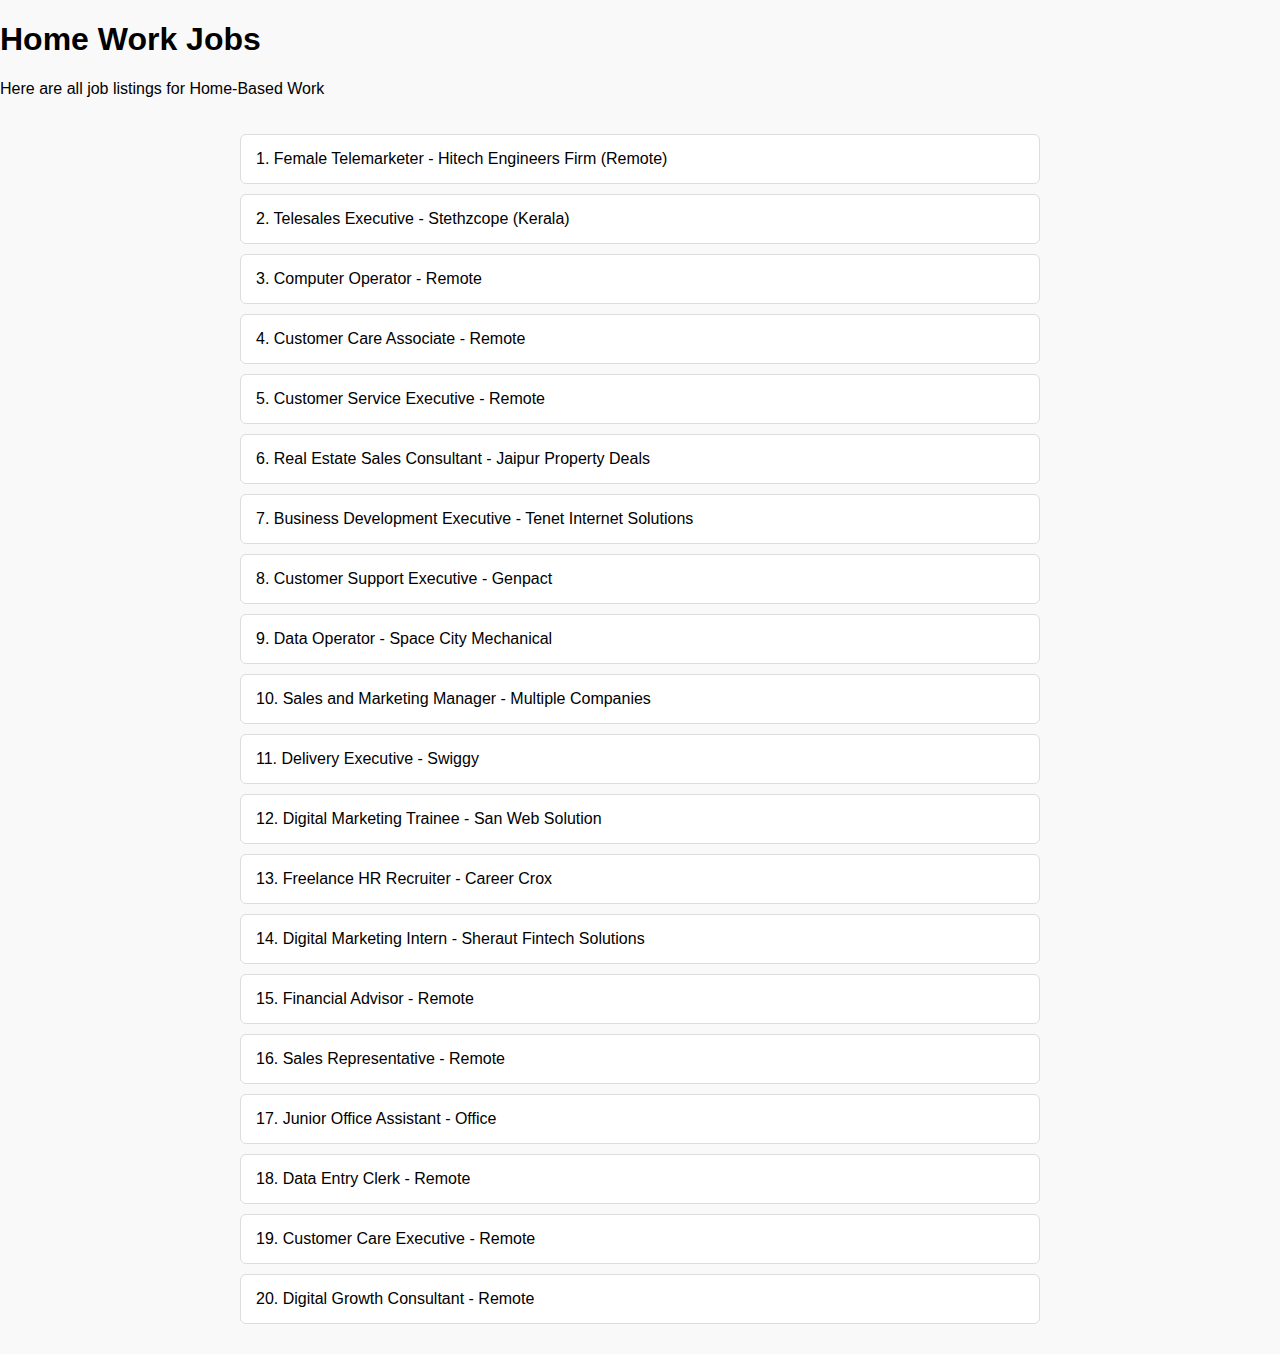
<file: 12th.html>
<!-- 12th pass-jobs.html -->
<!DOCTYPE html>
<html lang="en">
<head>
  <meta charset="UTF-8">
  <meta name="viewport" content="width=device-width, initial-scale=1.0">
  <title>Home Work Jobs - MyJobGator</title>
  <link rel="stylesheet" href="style.css">
</head>
<body>

<header>
  <h1>Home Work Jobs</h1>
  <p>Here are all job listings for Home-Based Work</p>
</header>

<section class="jobs-list">
  <div class="job">1. Female Telemarketer - Hitech Engineers Firm (Remote)</div>
  <div class="job">2. Telesales Executive - Stethzcope (Kerala)</div>
  <div class="job">3. Computer Operator - Remote</div>
  <div class="job">4. Customer Care Associate - Remote</div>
  <div class="job">5. Customer Service Executive - Remote</div>
  <div class="job">6. Real Estate Sales Consultant - Jaipur Property Deals</div>
  <div class="job">7. Business Development Executive - Tenet Internet Solutions</div>
  <div class="job">8. Customer Support Executive - Genpact</div>
  <div class="job">9. Data Operator - Space City Mechanical</div>
  <div class="job">10. Sales and Marketing Manager - Multiple Companies</div>
  <div class="job">11. Delivery Executive - Swiggy</div>
  <div class="job">12. Digital Marketing Trainee - San Web Solution</div>
  <div class="job">13. Freelance HR Recruiter - Career Crox</div>
  <div class="job">14. Digital Marketing Intern - Sheraut Fintech Solutions</div>
  <div class="job">15. Financial Advisor - Remote</div>
  <div class="job">16. Sales Representative - Remote</div>
  <div class="job">17. Junior Office Assistant - Office</div>
  <div class="job">18. Data Entry Clerk - Remote</div>
  <div class="job">19. Customer Care Executive - Remote</div>
  <div class="job">20. Digital Growth Consultant - Remote</div>
</section>



</body>
</html>
</file>
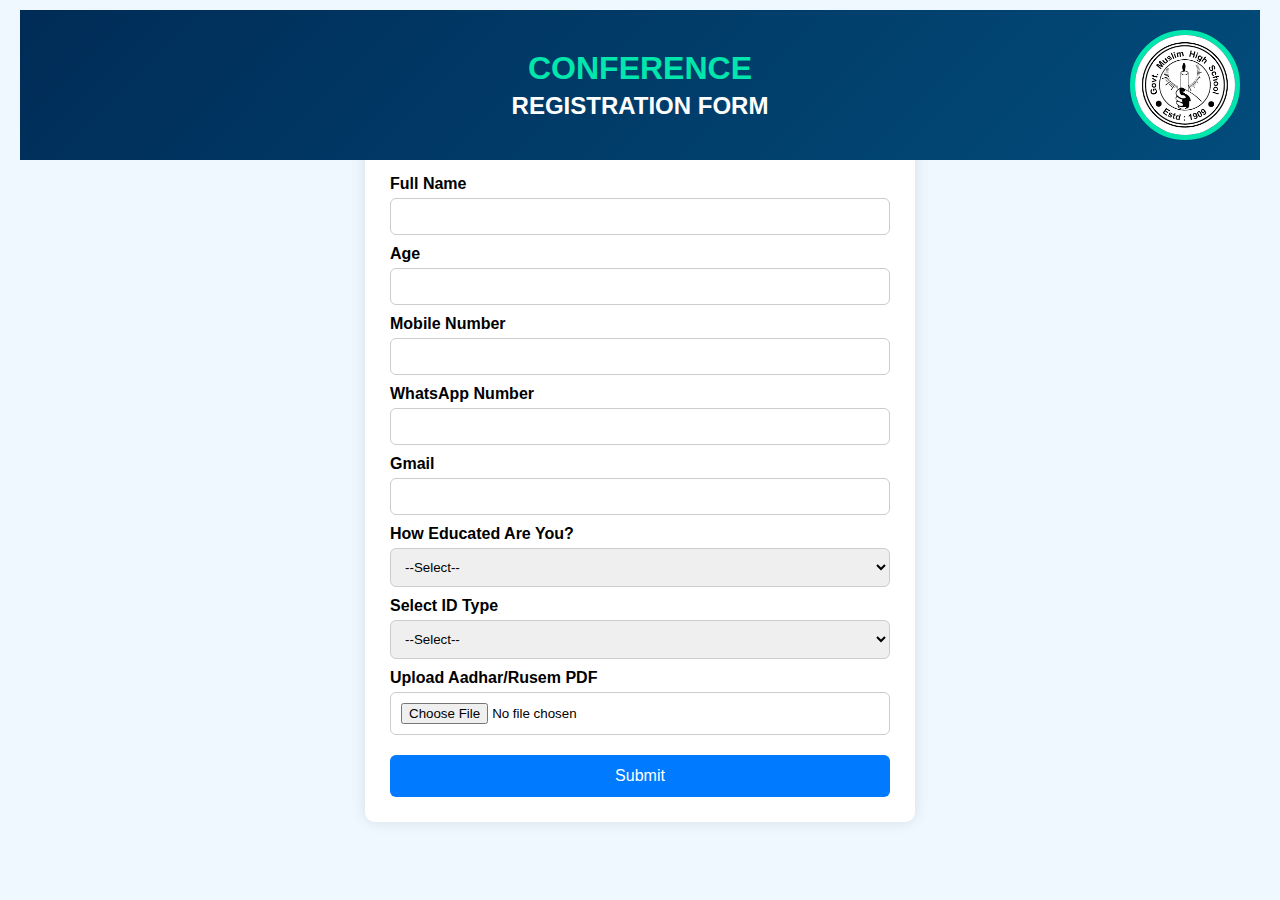
<file: formcode.html>
<!DOCTYPE html>
<html lang="en">
<head>
  <meta charset="UTF-8">
  <title>Conference Registration Form</title>
  <!-- <script src="https://cdnjs.cloudflare.com/ajax/libs/qrious/4.0.2/qrious.min.js"></script> -->

  <style>
    body {
      font-family: Arial, sans-serif;
      background: #f0f8ff;
      margin: 10px;
      padding: 0;
    }

    .header {
      background: linear-gradient(135deg, #002c57, #024c7b);
      color: white;
      margin: 10px;
      padding: 40px 20px;
      text-align: center;
      position: relative;
    }

    .header h1 {
      margin: 0;
      font-size: 32px;
      color: #00e6ac;
      font-weight: bold;
    }

    .header h2 {
      margin: 5px 0 0;
      font-size: 24px;
    }

    .circle {
      position: absolute;
      top: 20px;
      right: 20px;
      width: 100px;
      height: 100px;
      border-radius: 50%;
      background: white;
      overflow: hidden;
      border: 5px solid #00e6ac;
    }

    .circle img {
      width: 100%;
      height: 100%;
      object-fit: cover;
    }

    .form-container {
      max-width: 500px;
      background: #ffffff;
      padding: 25px;
      margin: -30px auto 30px;
      border-radius: 10px;
      box-shadow: 0 0 15px rgba(0,0,0,0.1);
    }

    label {
      display: block;
      margin-top: 10px;
      font-weight: bold;
    }

    input, select {
      width: 100%;
      padding: 10px;
      margin-top: 5px;
      border: 1px solid #ccc;
      border-radius: 6px;
      box-sizing: border-box;
    }

    button {
      width: 100%;
      padding: 12px;
      margin-top: 20px;
      background-color: #007bff;
      color: white;
      border: none;
      border-radius: 6px;
      font-size: 16px;
      cursor: pointer;
    }

    button:hover {
      background-color: #0056b3;
    }

    /* QR Popup Style */
    .qr-popup {
      display: none;
      position: fixed;
      top: 0; left: 0;
      width: 100%; height: 100%;
      background: rgba(0,0,0,0.7);
      justify-content: center;
      align-items: center;
      z-index: 9999;
    }

    .qr-box {
      background: white;
      padding: 20px;
      border-radius: 12px;
      text-align: center;
      box-shadow: 0 0 20px rgba(0,0,0,0.4);
    }

    .qr-box canvas {
      margin-bottom: 10px;
    }

    .close-btn {
      background: red;
      color: white;
      padding: 8px 16px;
      border: none;
      border-radius: 6px;
      cursor: pointer;
    }
  </style>
</head>
<body>

  <div class="header">
    <div class="circle">
      <img src="logo.png" alt="Conference Image">
    </div>
    <h1>CONFERENCE</h1>
    <h2>REGISTRATION FORM</h2>
  </div>

  <div class="form-container">
    <form action="/submit" method="POST" enctype="multipart/form-data">
      <label for="fullname">Full Name</label>
      <input type="text" id="fullname" name="fullname" required>

      <label for="age">Age</label>
      <input type="number" id="age" name="age" required>

      <label for="mobile">Mobile Number</label>
      <input type="tel" id="mobile" name="mobile" required>

      <label for="whatsapp">WhatsApp Number</label>
      <input type="tel" id="whatsapp" name="whatsapp" required>

      <label for="gmail">Gmail</label>
      <input type="email" id="gmail" name="gmail" required>

      <label for="education">How Educated Are You?</label>
      <select id="education" name="education" required>
        <option value="">--Select--</option>
        <option value="none">None</option>
        <option value="5th">5th Pass</option>
        <option value="8th">8th Pass</option>
        <option value="10th">10th Pass</option>
        <option value="12th">12th Pass</option>
        <option value="graduate">Graduate</option>
        <option value="postgraduate">Postgraduate</option>
        <option value="other">Other</option>
      </select>

      <label for="idType">Select ID Type</label>
      <select id="idType" name="idType" required>
        <option value="">--Select--</option>
        <option value="aadhar">Aadhar</option>
        <option value="rusem">Rusem</option>
      </select>

      <label for="rusemPdf">Upload Aadhar/Rusem PDF</label>
      <input type="file" id="rusemPdf" name="rusemPdf" accept="application/pdf">

      <button type="submit">Submit</button>
    </form>
  </div>

  <!-- QR Popup
  <div class="qr-popup" id="qrPopup">
    <div class="qr-box">
      <h3>Scan This QR Code to Pay ₹99</h3>
      <canvas id="qrcode"></canvas>
      <br>
      <button class="close-btn" onclick="closeQRPopup()">Close</button>
    </div>
  </div>

   QR Code Script 
  <script>
    function showQRPopup() {
      const popup = document.getElementById("qrPopup");
      popup.style.display = "flex";

      const qr = new QRious({
        element: document.getElementById("qrcode"),
        size: 250,
        value: "upi://pay?pa=745483518566@ibl&pn=Conference%20Fees&am=99&cu=INR"
      });
    }

    function closeQRPopup() {
      document.getElementById("qrPopup").style.display = "none";
    }
  </script>

</body>
</html> -->
</file>
<file: style.css>
/* Reset and body */
body {
  font-family: Arial, sans-serif;
  margin: 0; 
  padding: 0;
  background-color: #f9f9f9;
}

/* Top Header: Contact and Logo */
.main-header {
  display: flex;
  justify-content: space-between;
  align-items: center;
  background: #fff;
  padding: 10px 30px;
  border-bottom: 1px solid #ccc;
}

.main-header .contact {
  font-weight: bold;
  font-size: 18px;
}

.main-header .logo img {
  height: 50px;
}

/* Center Header Text */
.header-center {
  text-align: center;
  padding: 20px;
}

.header-center h1 {
  font-size: 24px;
  color: #0f0f0f;
}

.header-center p {
  color: #777;
  margin-top: 5px;
}

/* Image Slider */
.image-slider {
  margin-top: 15px;
  height: 300px;
}
.image-slider img {
  height: 300px;
  width: auto;
  transition: opacity 0.5s;
}

/* Sector Section */
.sectors, .recent {
  text-align: center;
  padding: 40px 20px;
}

.sectors h2, .recent h2 {
  color: #333;
}

/* Sector Buttons as Cards */
.sector-boxes {
  display: flex;
  justify-content: center;
  flex-wrap: wrap;
  gap: 20px;
  margin-top: 20px;
}

.box-link {
  text-decoration: none;
  color: inherit;
}

.box {
  background: #e23d3d;
  padding: 20px;
  border: 1px solid #ddd;
  width: 200px;
  height: 50px;
  box-shadow: 0 2px 5px rgba(231, 7, 7, 0.1);
  cursor: pointer;
  text-align: center;
  font-size: 18px;
  border-radius: 8px;
  transition: background 0.3s, transform 0.2s;
}

.box:hover {
  background-color: #dba7a7;
  transform: translateY(-2px);
}

/* Explore Button */
.explore-btn {
  background: red;
  color: white;
  padding: 10px 20px;
  border: none;
  margin: 20px auto;
  display: block;
  font-size: 16px;
  border-radius: 6px;
  cursor: pointer;
  transition: background 0.3s;
}

.explore-btn:hover {
  background: darkred;
}

/* Job Listings Section */
.jobs-list {
  max-width: 800px;
  margin: auto;
  padding: 20px;
}

.job {
  background: #fff;
  border: 1px solid #ddd;
  padding: 15px;
  margin-bottom: 10px;
  font-size: 16px;
  border-radius: 6px;
}

/* Extra Image + Content Sections */
.extra-sections {
  display: flex;
  flex-direction: column;
  gap: 20px;
  padding: 40px 20px;
  max-width: 1000px;
  margin: auto;
}

.image-text {
  display: flex;
  align-items: center;
  gap: 20px;
}

.image-text.reverse {
  flex-direction: row-reverse;
}

.image-text img {
  width: 400px;
  height: auto;
  border-radius: 8px;
}

.image-text p {
  font-size: 20px;
  font-weight: bold;
  color: #444;
}

/* Utility Classes */
.hidden {
  display: none;
}

.home-jobs {
  margin-top: 15px;
}

/* Responsive */
@media screen and (max-width: 768px) {
  .sector-boxes {
    flex-direction: column;
    align-items: center;
  }

  .image-text, .image-text.reverse {
    flex-direction: column;
    text-align: center;
  }

  .main-header {
    flex-direction: column;
    gap: 10px;
  }
}
</file>
